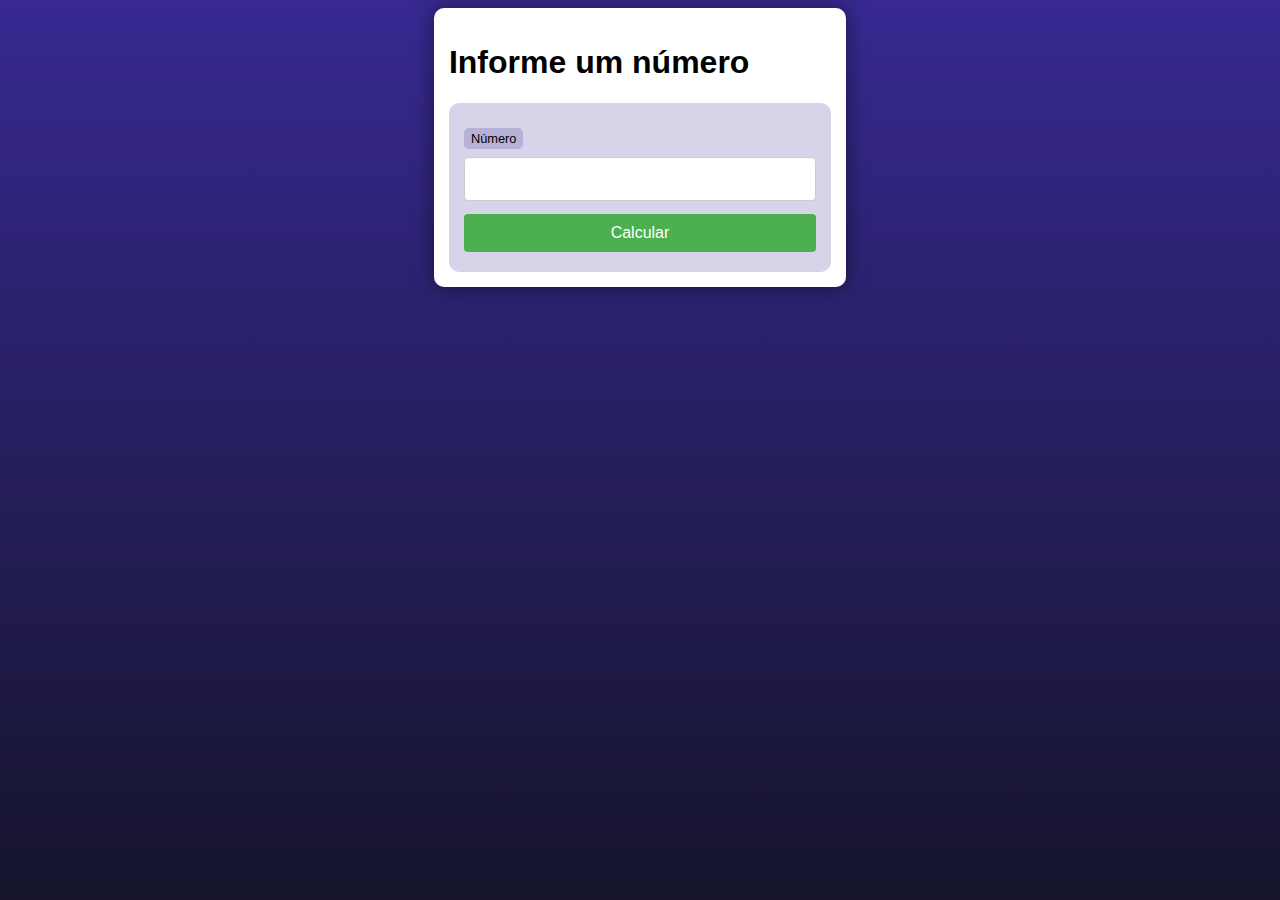
<file: cursophp/desafios/d001/index.html>
<!DOCTYPE html>
<html lang="pt-br">
<head>
    <meta charset="UTF-8">
    <meta name="viewport" content="width=device-width, initial-scale=1.0">
    <title>Desafio PHP</title>
    <link rel="stylesheet" href="style.css">
</head>
<body>
    <main>
        <h1>Informe um número</h1>
        <form action="resposta.php" method="get">
            <label for="num">Número</label>
            <input type="number" name="num" id="num">
            <input type="submit" value="Calcular">

        </form>
    </main>
</body>
</html>
</file>
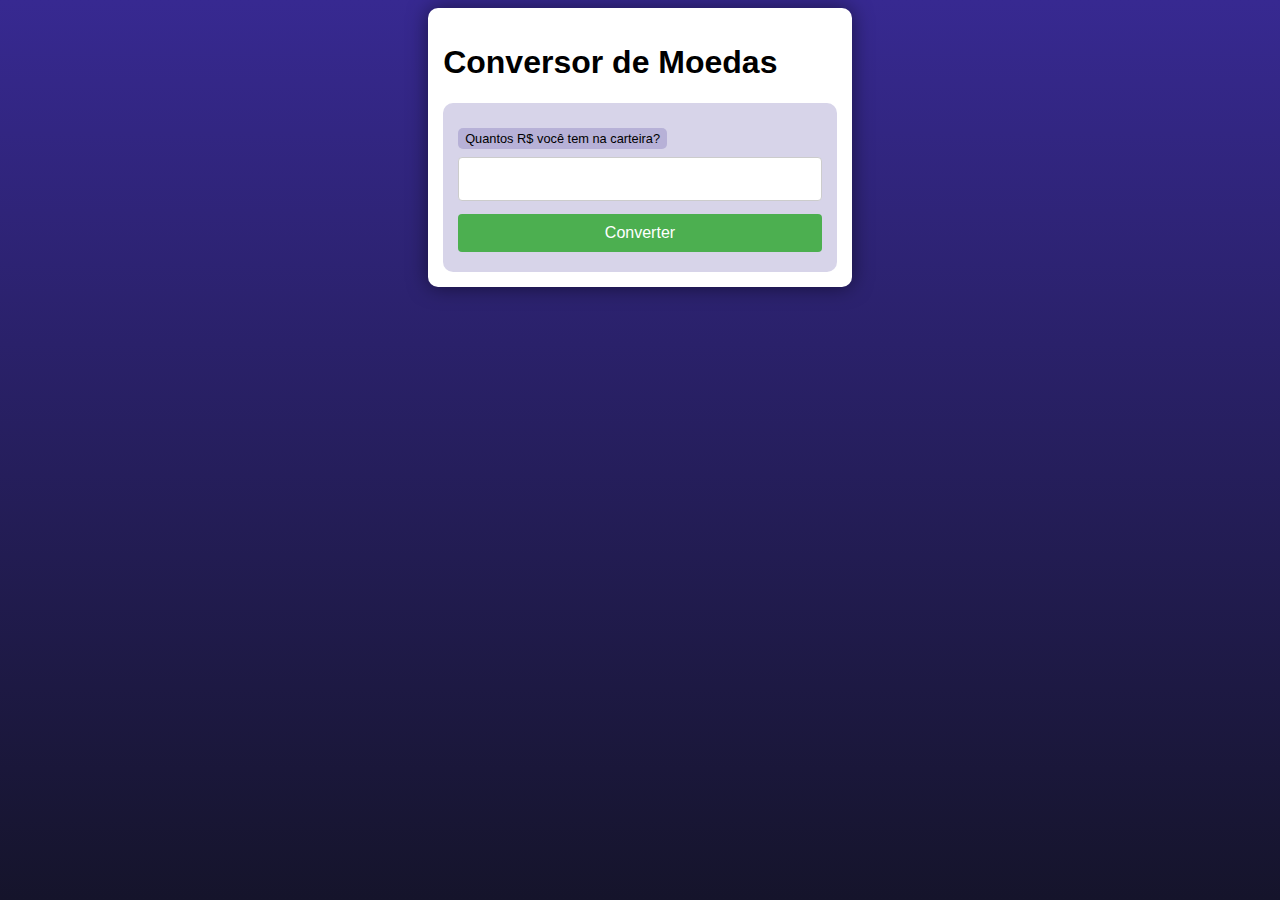
<file: cursophp/desafios/d003/index.html>
<!DOCTYPE html>
<html lang="pt-br">
<head>
    <meta charset="UTF-8">
    <meta name="viewport" content="width=device-width, initial-scale=1.0">
    <title>Desafio PHP</title>
    <link rel="stylesheet" href="style.css">
</head>
<body>
    <main>
        <h1>Conversor de Moedas</h1>
        <form action="conversao.php" method="get">
            <label for="din">Quantos R$ você tem na carteira?</label>
            <input type="number" name="din" id="din" step = 0.01>
            <input type="submit" value="Converter">
        </form>
    </main>
</body>
</html>
</file>
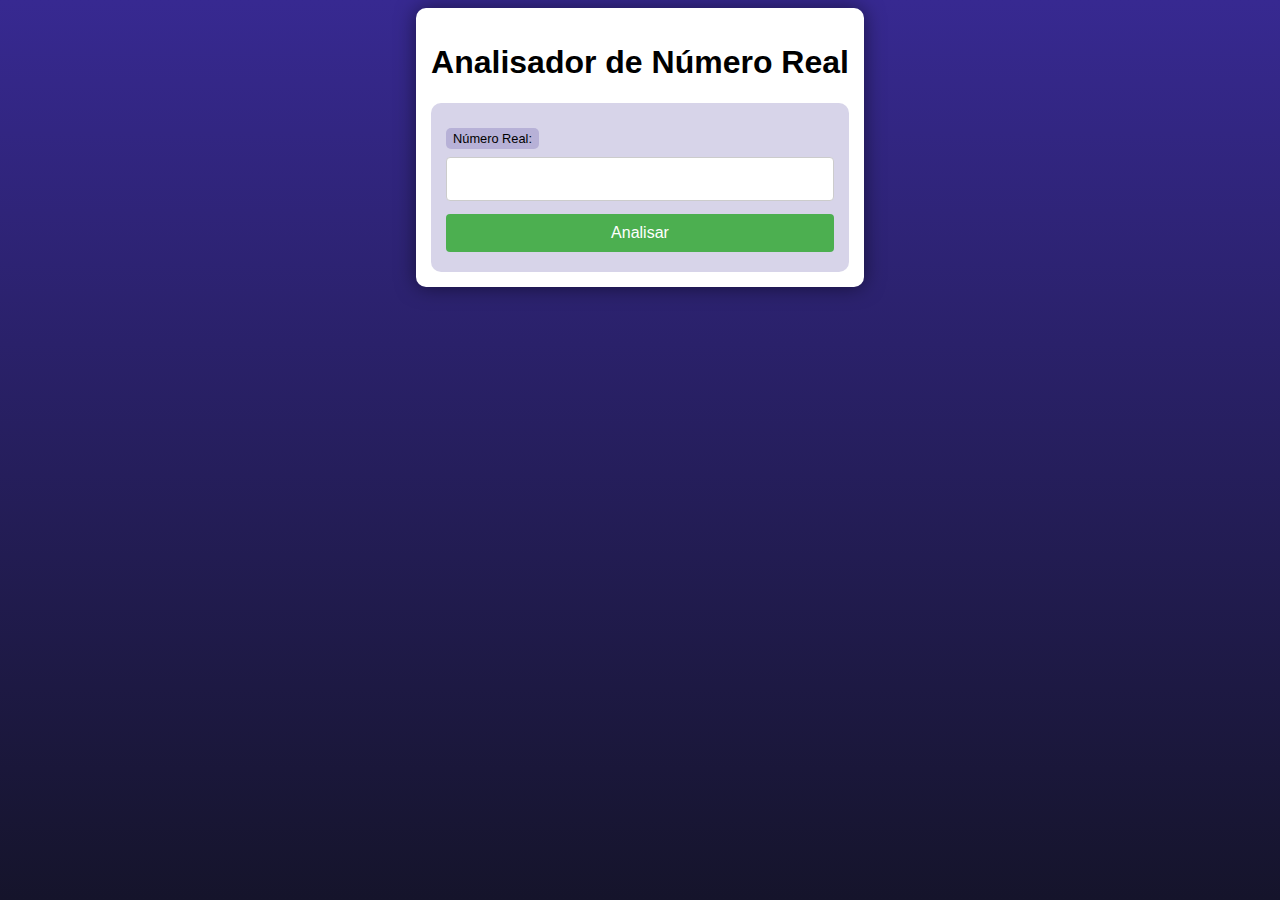
<file: cursophp/desafios/d005/index.html>
<!DOCTYPE html>
<html lang="pt-br">
<head>
    <meta charset="UTF-8">
    <meta name="viewport" content="width=device-width, initial-scale=1.0">
    <title>Desafio PHP</title>
    <link rel="stylesheet" href="style.css">
</head>
<body>
    <main>
        <h1>Analisador de Número Real</h1>
        <form action="numero.php" method="post">
            <label for="n">Número Real:</label>
            <input type="number" name="n" id="n" step="0.001">
            <input type="submit" value="Analisar">
        </form>
    </main>
</body>
</html>
</file>
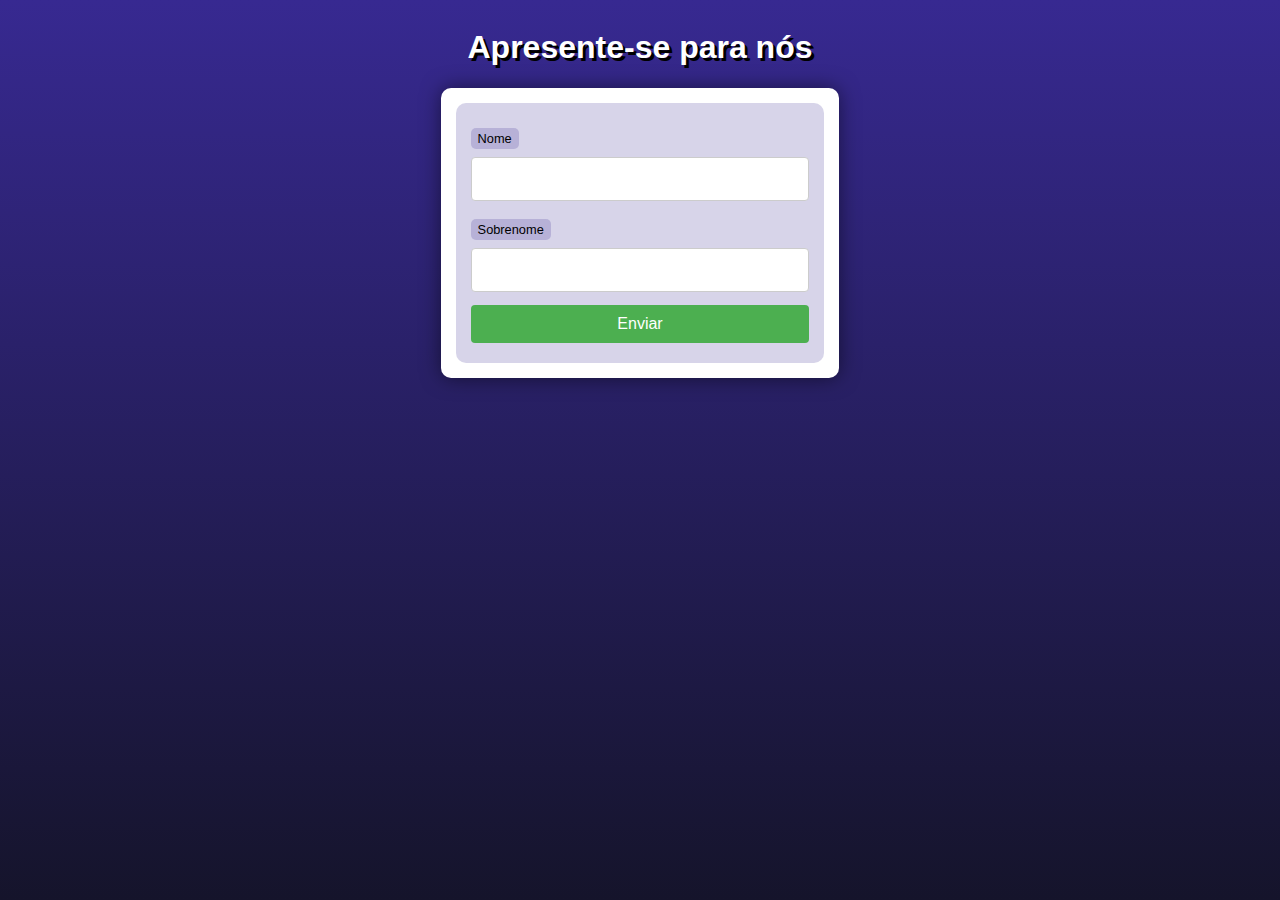
<file: cursophp/exercicios/ex004/index.html>
<!DOCTYPE html>
<html lang="pt-br">
<head>
    <meta charset="UTF-8">
    <meta name="viewport" content="width=device-width, initial-scale=1.0">
    <title>Interação com Formulários</title>
    <link rel="stylesheet" href="style.css">
</head>
<body>
    <header>
        <h1>Apresente-se para nós</h1>
    </header>
    <section>
        <form action="cad.php" method="get">
            <label for="nome">Nome</label>
            <input type="text" name="nome" id="idnome">
            <label for="sobrenome">Sobrenome</label>
            <input type="text" name="sobrenome" id="idsobrenome">
            <input type="submit" value="Enviar">
        </form>
    </section>
</body>
</html>
</file>
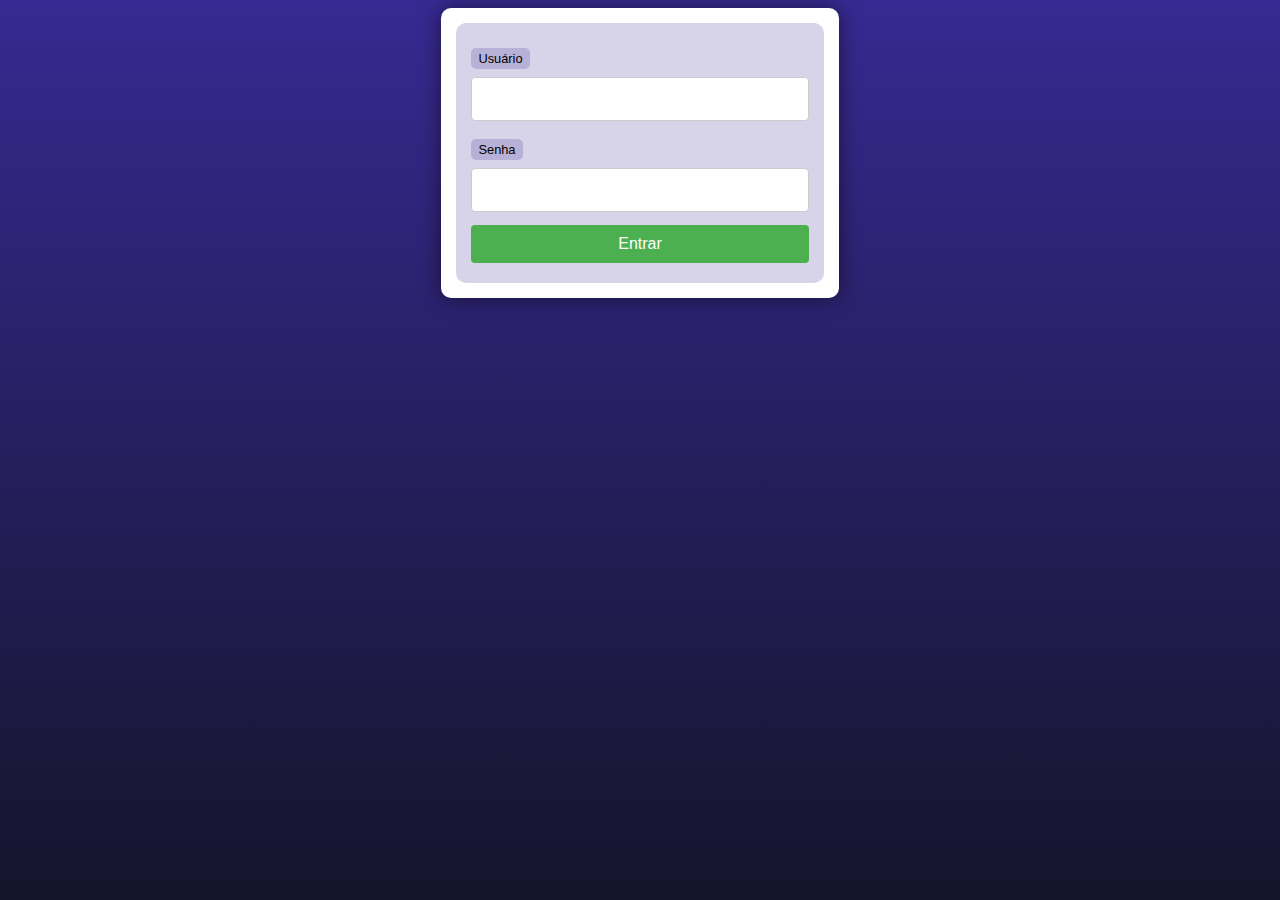
<file: cursophp/exercicios/ex005/form.html>
<!DOCTYPE html>
<html lang="pt-br">
<head>
    <meta charset="UTF-8">
    <meta name="viewport" content="width=device-width, initial-scale=1.0">
    <title>Exercício PHP</title>
    <link rel="stylesheet" href="style.css">
</head>
<body>
    <main>
        <form action="superglobais.php?tipo=Aluno&turno=Noite" method="post">
            <label for="usu">Usuário</label>
            <input type="text" name="usu" id="usu">
            <label for="sen">Senha</label>
            <input type="password" name="sen" id="sen">
            <input type="submit" value="Entrar">
        </form>
    </main>
</body>
</html>
</file>
<file: cursophp/desafios/d001/style.css>
@charset "UTF-8";

* {
    font-family: Verdana, Geneva, Tahoma, sans-serif;
    box-sizing: border-box;
}

/* ELEMENTOS DA INTERFACE */

body {
    background-color: #15142b;
    background-image: linear-gradient(180deg, #372991, #15142b);
    background-repeat: no-repeat;
    background-position: center center;
    background-size: cover;
    background-attachment: fixed;

    display: flex;
    flex-direction: column;
    flex-wrap: nowrap;
    justify-content: center;
    align-items: center;
}

header, main, section, article {
    max-width: 700px;
}

header > h1 {
    color: white;
    text-shadow: 3px 3px 0px black;
}

main, section, article {
    background-color: white;
    padding: 15px;
    margin-bottom: 20px;
    border-radius: 10px;
    box-shadow: 0px 0px 20px rgba(0, 0, 0, 0.502);
}

footer {
    display: block;
    width: 100vw;
    background-color: #291f6c;
    color: white;
    text-align: center;
    margin-top: auto;
    padding: 5px;
}

p {
    text-align: justify;
    line-height: 1.5em;
}

h2, h3, h4 {
    color: #372991;
    margin: 0 0 10px 0;
}

a {
    color: #15142b;
    background-color: rgba(55, 41, 145, 0.1);
    padding: 0 3px;
    font-weight: 600;
    text-decoration: none;
    border-bottom: .5px dotted #372991;
}

a:hover {
    color: #372991;
    border-bottom: 1px solid #372991;
}

/* TABELAS E LISTAS */

table {
    min-width: 400px;
    border-spacing: 0px;
    border: 0.5px solid #372991;
    margin: 10px auto;
}

table th {
    background-color: #372991;
    color: white;
    padding: 5px;
    text-align: left;
}

table td {
    padding: 5px;
}

table tr {
    background-color: rgba(55, 41, 145, 0.05);
}

table tr:nth-child(odd) {
    background-color: rgba(55, 41, 145, 0.3);
}

table.divisao {
    border: 1px solid white;
}

table.divisao td {
    background-color: white;
    padding: 20px;
    text-align: center;
    font-size: 2.5em;
}

table.divisao  tr:nth-child(1) td:nth-child(2) {
    border-bottom: 3px solid black;
    border-left: 3px solid black;
}

table.divisao tr:nth-child(2) td:nth-child(2) {
    border-left: 3px solid black;
}

table.divisao tr:nth-child(2) td:nth-child(1) {
    text-decoration: underline;
}

ul > li::marker {
    color: #372991;
}

/* ELEMENTOS DE FORMULÁRIO */

form {
    background-color: rgba(55, 41, 145, 0.2);
    padding: 15px;
    border-radius: 10px;
}

form label {
    display: block;
    width: fit-content;
    font-size: 0.8em;
    font-weight: 100;
    background-color: rgba(55, 41, 145, 0.2);
    padding: 3px 7px;
    margin-top: 10px;
    margin-bottom: 0px;
    border-radius: 5px;
}

input[type=text], [type=number], select, input[type=date], input[type=date], input[type=datetime], input[type=email], input[type=month], input[type=password], input[type=range], input[type=tel], input[type=time], input[type=week] {
    width: 100%;
    padding: 12px 20px;
    font-size: 1em;
    margin: 8px 0;
    display: inline-block;
    border: 1px solid #ccc;
    border-radius: 4px;
    box-sizing: border-box;
}
  
input[type=submit] {
    width: 100%;
    background-color: #4CAF50;
    font-size: 1em;
    color: white;
    padding: 10px 20px;
    margin: 5px 0;
    border: none;
    border-radius: 4px;
    cursor: pointer;
}
  
input[type=submit]:hover {
    background-color: #45a049;
}

input[type=reset] {
    width: 100%;
    background-color: #eb9903;
    font-size: 1em;
    color: white;
    padding: 10px 20px;
    margin: 5px 0;
    border: none;
    border-radius: 4px;
    cursor: pointer;
}

input[type=reset]:hover {
    background-color: #c27013;
}

input[type=button], button {
    width: 100%;
    background-color: #372991;
    font-size: 1em;
    color: white;
    padding: 10px 20px;
    margin: 5px 0;
    border: none;
    border-radius: 4px;
    cursor: pointer;
}

input[type=button]:hover, button:hover {
    background-color: #291f6c;
}

fieldset {
    border: 0.5px dotted #372991;
}

fieldset > legend {
    font-size: 0.8em;
    font-weight: 100;
    background-color: rgba(55, 41, 145, 0.2);
    padding: 3px 7px;
    border-radius: 5px;
}

input[type=radio] + label, input[type=checkbox] + label {
    display: inline-block;
    font-size: 1em;
    background-color: rgba(0, 0, 0, 0);
}
</file>
<file: cursophp/desafios/d003/style.css>
@charset "UTF-8";

* {
    font-family: Verdana, Geneva, Tahoma, sans-serif;
    box-sizing: border-box;
}

/* ELEMENTOS DA INTERFACE */

body {
    background-color: #15142b;
    background-image: linear-gradient(180deg, #372991, #15142b);
    background-repeat: no-repeat;
    background-position: center center;
    background-size: cover;
    background-attachment: fixed;

    display: flex;
    flex-direction: column;
    flex-wrap: nowrap;
    justify-content: center;
    align-items: center;
}

header, main, section, article {
    max-width: 700px;
}

header > h1 {
    color: white;
    text-shadow: 3px 3px 0px black;
}

main, section, article {
    background-color: white;
    padding: 15px;
    margin-bottom: 20px;
    border-radius: 10px;
    box-shadow: 0px 0px 20px rgba(0, 0, 0, 0.502);
}

footer {
    display: block;
    width: 100vw;
    background-color: #291f6c;
    color: white;
    text-align: center;
    margin-top: auto;
    padding: 5px;
}

p {
    text-align: justify;
    line-height: 1.5em;
}

h2, h3, h4 {
    color: #372991;
    margin: 0 0 10px 0;
}

a {
    color: #15142b;
    background-color: rgba(55, 41, 145, 0.1);
    padding: 0 3px;
    font-weight: 600;
    text-decoration: none;
    border-bottom: .5px dotted #372991;
}

a:hover {
    color: #372991;
    border-bottom: 1px solid #372991;
}

/* TABELAS E LISTAS */

table {
    min-width: 400px;
    border-spacing: 0px;
    border: 0.5px solid #372991;
    margin: 10px auto;
}

table th {
    background-color: #372991;
    color: white;
    padding: 5px;
    text-align: left;
}

table td {
    padding: 5px;
}

table tr {
    background-color: rgba(55, 41, 145, 0.05);
}

table tr:nth-child(odd) {
    background-color: rgba(55, 41, 145, 0.3);
}

table.divisao {
    border: 1px solid white;
}

table.divisao td {
    background-color: white;
    padding: 20px;
    text-align: center;
    font-size: 2.5em;
}

table.divisao  tr:nth-child(1) td:nth-child(2) {
    border-bottom: 3px solid black;
    border-left: 3px solid black;
}

table.divisao tr:nth-child(2) td:nth-child(2) {
    border-left: 3px solid black;
}

table.divisao tr:nth-child(2) td:nth-child(1) {
    text-decoration: underline;
}

ul > li::marker {
    color: #372991;
}

/* ELEMENTOS DE FORMULÁRIO */

form {
    background-color: rgba(55, 41, 145, 0.2);
    padding: 15px;
    border-radius: 10px;
}

form label {
    display: block;
    width: fit-content;
    font-size: 0.8em;
    font-weight: 100;
    background-color: rgba(55, 41, 145, 0.2);
    padding: 3px 7px;
    margin-top: 10px;
    margin-bottom: 0px;
    border-radius: 5px;
}

input[type=text], [type=number], select, input[type=date], input[type=date], input[type=datetime], input[type=email], input[type=month], input[type=password], input[type=range], input[type=tel], input[type=time], input[type=week] {
    width: 100%;
    padding: 12px 20px;
    font-size: 1em;
    margin: 8px 0;
    display: inline-block;
    border: 1px solid #ccc;
    border-radius: 4px;
    box-sizing: border-box;
}
  
input[type=submit] {
    width: 100%;
    background-color: #4CAF50;
    font-size: 1em;
    color: white;
    padding: 10px 20px;
    margin: 5px 0;
    border: none;
    border-radius: 4px;
    cursor: pointer;
}
  
input[type=submit]:hover {
    background-color: #45a049;
}

input[type=reset] {
    width: 100%;
    background-color: #eb9903;
    font-size: 1em;
    color: white;
    padding: 10px 20px;
    margin: 5px 0;
    border: none;
    border-radius: 4px;
    cursor: pointer;
}

input[type=reset]:hover {
    background-color: #c27013;
}

input[type=button], button {
    width: 100%;
    background-color: #372991;
    font-size: 1em;
    color: white;
    padding: 10px 20px;
    margin: 5px 0;
    border: none;
    border-radius: 4px;
    cursor: pointer;
}

input[type=button]:hover, button:hover {
    background-color: #291f6c;
}

fieldset {
    border: 0.5px dotted #372991;
}

fieldset > legend {
    font-size: 0.8em;
    font-weight: 100;
    background-color: rgba(55, 41, 145, 0.2);
    padding: 3px 7px;
    border-radius: 5px;
}

input[type=radio] + label, input[type=checkbox] + label {
    display: inline-block;
    font-size: 1em;
    background-color: rgba(0, 0, 0, 0);
}
</file>
<file: cursophp/desafios/d005/style.css>
@charset "UTF-8";

* {
    font-family: Verdana, Geneva, Tahoma, sans-serif;
    box-sizing: border-box;
}

/* ELEMENTOS DA INTERFACE */

body {
    background-color: #15142b;
    background-image: linear-gradient(180deg, #372991, #15142b);
    background-repeat: no-repeat;
    background-position: center center;
    background-size: cover;
    background-attachment: fixed;

    display: flex;
    flex-direction: column;
    flex-wrap: nowrap;
    justify-content: center;
    align-items: center;
}

header, main, section, article {
    max-width: 700px;
}

header > h1 {
    color: white;
    text-shadow: 3px 3px 0px black;
}

main, section, article {
    background-color: white;
    padding: 15px;
    margin-bottom: 20px;
    border-radius: 10px;
    box-shadow: 0px 0px 20px rgba(0, 0, 0, 0.502);
}

footer {
    display: block;
    width: 100vw;
    background-color: #291f6c;
    color: white;
    text-align: center;
    margin-top: auto;
    padding: 5px;
}

p {
    text-align: justify;
    line-height: 1.5em;
}

h2, h3, h4 {
    color: #372991;
    margin: 0 0 10px 0;
}

a {
    color: #15142b;
    background-color: rgba(55, 41, 145, 0.1);
    padding: 0 3px;
    font-weight: 600;
    text-decoration: none;
    border-bottom: .5px dotted #372991;
}

a:hover {
    color: #372991;
    border-bottom: 1px solid #372991;
}

/* TABELAS E LISTAS */

table {
    min-width: 400px;
    border-spacing: 0px;
    border: 0.5px solid #372991;
    margin: 10px auto;
}

table th {
    background-color: #372991;
    color: white;
    padding: 5px;
    text-align: left;
}

table td {
    padding: 5px;
}

table tr {
    background-color: rgba(55, 41, 145, 0.05);
}

table tr:nth-child(odd) {
    background-color: rgba(55, 41, 145, 0.3);
}

table.divisao {
    border: 1px solid white;
}

table.divisao td {
    background-color: white;
    padding: 20px;
    text-align: center;
    font-size: 2.5em;
}

table.divisao  tr:nth-child(1) td:nth-child(2) {
    border-bottom: 3px solid black;
    border-left: 3px solid black;
}

table.divisao tr:nth-child(2) td:nth-child(2) {
    border-left: 3px solid black;
}

table.divisao tr:nth-child(2) td:nth-child(1) {
    text-decoration: underline;
}

ul > li::marker {
    color: #372991;
}

/* ELEMENTOS DE FORMULÁRIO */

form {
    background-color: rgba(55, 41, 145, 0.2);
    padding: 15px;
    border-radius: 10px;
}

form label {
    display: block;
    width: fit-content;
    font-size: 0.8em;
    font-weight: 100;
    background-color: rgba(55, 41, 145, 0.2);
    padding: 3px 7px;
    margin-top: 10px;
    margin-bottom: 0px;
    border-radius: 5px;
}

input[type=text], [type=number], select, input[type=date], input[type=date], input[type=datetime], input[type=email], input[type=month], input[type=password], input[type=range], input[type=tel], input[type=time], input[type=week] {
    width: 100%;
    padding: 12px 20px;
    font-size: 1em;
    margin: 8px 0;
    display: inline-block;
    border: 1px solid #ccc;
    border-radius: 4px;
    box-sizing: border-box;
}
  
input[type=submit] {
    width: 100%;
    background-color: #4CAF50;
    font-size: 1em;
    color: white;
    padding: 10px 20px;
    margin: 5px 0;
    border: none;
    border-radius: 4px;
    cursor: pointer;
}
  
input[type=submit]:hover {
    background-color: #45a049;
}

input[type=reset] {
    width: 100%;
    background-color: #eb9903;
    font-size: 1em;
    color: white;
    padding: 10px 20px;
    margin: 5px 0;
    border: none;
    border-radius: 4px;
    cursor: pointer;
}

input[type=reset]:hover {
    background-color: #c27013;
}

input[type=button], button {
    width: 100%;
    background-color: #372991;
    font-size: 1em;
    color: white;
    padding: 10px 20px;
    margin: 5px 0;
    border: none;
    border-radius: 4px;
    cursor: pointer;
}

input[type=button]:hover, button:hover {
    background-color: #291f6c;
}

fieldset {
    border: 0.5px dotted #372991;
}

fieldset > legend {
    font-size: 0.8em;
    font-weight: 100;
    background-color: rgba(55, 41, 145, 0.2);
    padding: 3px 7px;
    border-radius: 5px;
}

input[type=radio] + label, input[type=checkbox] + label {
    display: inline-block;
    font-size: 1em;
    background-color: rgba(0, 0, 0, 0);
}
</file>
<file: cursophp/exercicios/ex004/style.css>
@charset "UTF-8";

* {
    font-family: Verdana, Geneva, Tahoma, sans-serif;
    box-sizing: border-box;
}

/* ELEMENTOS DA INTERFACE */

body {
    background-color: #15142b;
    background-image: linear-gradient(180deg, #372991, #15142b);
    background-repeat: no-repeat;
    background-position: center center;
    background-size: cover;
    background-attachment: fixed;

    display: flex;
    flex-direction: column;
    flex-wrap: nowrap;
    justify-content: center;
    align-items: center;
}

header, main, section, article {
    max-width: 700px;
}

header > h1 {
    color: white;
    text-shadow: 3px 3px 0px black;
}

main, section, article {
    background-color: white;
    padding: 15px;
    margin-bottom: 20px;
    border-radius: 10px;
    box-shadow: 0px 0px 20px rgba(0, 0, 0, 0.502);
}

footer {
    display: block;
    width: 100vw;
    background-color: #291f6c;
    color: white;
    text-align: center;
    margin-top: auto;
    padding: 5px;
}

p {
    text-align: justify;
    line-height: 1.5em;
}

h2, h3, h4 {
    color: #372991;
    margin: 0 0 10px 0;
}

a {
    color: #15142b;
    background-color: rgba(55, 41, 145, 0.1);
    padding: 0 3px;
    font-weight: 600;
    text-decoration: none;
    border-bottom: .5px dotted #372991;
}

a:hover {
    color: #372991;
    border-bottom: 1px solid #372991;
}

/* TABELAS E LISTAS */

table {
    min-width: 400px;
    border-spacing: 0px;
    border: 0.5px solid #372991;
    margin: 10px auto;
}

table th {
    background-color: #372991;
    color: white;
    padding: 5px;
    text-align: left;
}

table td {
    padding: 5px;
}

table tr {
    background-color: rgba(55, 41, 145, 0.05);
}

table tr:nth-child(odd) {
    background-color: rgba(55, 41, 145, 0.3);
}

table.divisao {
    border: 1px solid white;
}

table.divisao td {
    background-color: white;
    padding: 20px;
    text-align: center;
    font-size: 2.5em;
}

table.divisao  tr:nth-child(1) td:nth-child(2) {
    border-bottom: 3px solid black;
    border-left: 3px solid black;
}

table.divisao tr:nth-child(2) td:nth-child(2) {
    border-left: 3px solid black;
}

table.divisao tr:nth-child(2) td:nth-child(1) {
    text-decoration: underline;
}

ul > li::marker {
    color: #372991;
}

/* ELEMENTOS DE FORMULÁRIO */

form {
    background-color: rgba(55, 41, 145, 0.2);
    padding: 15px;
    border-radius: 10px;
}

form label {
    display: block;
    width: fit-content;
    font-size: 0.8em;
    font-weight: 100;
    background-color: rgba(55, 41, 145, 0.2);
    padding: 3px 7px;
    margin-top: 10px;
    margin-bottom: 0px;
    border-radius: 5px;
}

input[type=text], [type=number], select, input[type=date], input[type=date], input[type=datetime], input[type=email], input[type=month], input[type=password], input[type=range], input[type=tel], input[type=time], input[type=week] {
    width: 100%;
    padding: 12px 20px;
    font-size: 1em;
    margin: 8px 0;
    display: inline-block;
    border: 1px solid #ccc;
    border-radius: 4px;
    box-sizing: border-box;
}
  
input[type=submit] {
    width: 100%;
    background-color: #4CAF50;
    font-size: 1em;
    color: white;
    padding: 10px 20px;
    margin: 5px 0;
    border: none;
    border-radius: 4px;
    cursor: pointer;
}
  
input[type=submit]:hover {
    background-color: #45a049;
}

input[type=reset] {
    width: 100%;
    background-color: #eb9903;
    font-size: 1em;
    color: white;
    padding: 10px 20px;
    margin: 5px 0;
    border: none;
    border-radius: 4px;
    cursor: pointer;
}

input[type=reset]:hover {
    background-color: #c27013;
}

input[type=button], button {
    width: 100%;
    background-color: #372991;
    font-size: 1em;
    color: white;
    padding: 10px 20px;
    margin: 5px 0;
    border: none;
    border-radius: 4px;
    cursor: pointer;
}

input[type=button]:hover, button:hover {
    background-color: #291f6c;
}

fieldset {
    border: 0.5px dotted #372991;
}

fieldset > legend {
    font-size: 0.8em;
    font-weight: 100;
    background-color: rgba(55, 41, 145, 0.2);
    padding: 3px 7px;
    border-radius: 5px;
}

input[type=radio] + label, input[type=checkbox] + label {
    display: inline-block;
    font-size: 1em;
    background-color: rgba(0, 0, 0, 0);
}
</file>
<file: cursophp/exercicios/ex005/style.css>
@charset "UTF-8";

* {
    font-family: Verdana, Geneva, Tahoma, sans-serif;
    box-sizing: border-box;
}

/* ELEMENTOS DA INTERFACE */

body {
    background-color: #15142b;
    background-image: linear-gradient(180deg, #372991, #15142b);
    background-repeat: no-repeat;
    background-position: center center;
    background-size: cover;
    background-attachment: fixed;

    display: flex;
    flex-direction: column;
    flex-wrap: nowrap;
    justify-content: center;
    align-items: center;
}

header, main, section, article {
    max-width: 700px;
}

header > h1 {
    color: white;
    text-shadow: 3px 3px 0px black;
}

main, section, article {
    background-color: white;
    padding: 15px;
    margin-bottom: 20px;
    border-radius: 10px;
    box-shadow: 0px 0px 20px rgba(0, 0, 0, 0.502);
}

footer {
    display: block;
    width: 100vw;
    background-color: #291f6c;
    color: white;
    text-align: center;
    margin-top: auto;
    padding: 5px;
}

p {
    text-align: justify;
    line-height: 1.5em;
}

h2, h3, h4 {
    color: #372991;
    margin: 0 0 10px 0;
}

a {
    color: #15142b;
    background-color: rgba(55, 41, 145, 0.1);
    padding: 0 3px;
    font-weight: 600;
    text-decoration: none;
    border-bottom: .5px dotted #372991;
}

a:hover {
    color: #372991;
    border-bottom: 1px solid #372991;
}

/* TABELAS E LISTAS */

table {
    min-width: 400px;
    border-spacing: 0px;
    border: 0.5px solid #372991;
    margin: 10px auto;
}

table th {
    background-color: #372991;
    color: white;
    padding: 5px;
    text-align: left;
}

table td {
    padding: 5px;
}

table tr {
    background-color: rgba(55, 41, 145, 0.05);
}

table tr:nth-child(odd) {
    background-color: rgba(55, 41, 145, 0.3);
}

table.divisao {
    border: 1px solid white;
}

table.divisao td {
    background-color: white;
    padding: 20px;
    text-align: center;
    font-size: 2.5em;
}

table.divisao  tr:nth-child(1) td:nth-child(2) {
    border-bottom: 3px solid black;
    border-left: 3px solid black;
}

table.divisao tr:nth-child(2) td:nth-child(2) {
    border-left: 3px solid black;
}

table.divisao tr:nth-child(2) td:nth-child(1) {
    text-decoration: underline;
}

ul > li::marker {
    color: #372991;
}

/* ELEMENTOS DE FORMULÁRIO */

form {
    background-color: rgba(55, 41, 145, 0.2);
    padding: 15px;
    border-radius: 10px;
}

form label {
    display: block;
    width: fit-content;
    font-size: 0.8em;
    font-weight: 100;
    background-color: rgba(55, 41, 145, 0.2);
    padding: 3px 7px;
    margin-top: 10px;
    margin-bottom: 0px;
    border-radius: 5px;
}

input[type=text], [type=number], select, input[type=date], input[type=date], input[type=datetime], input[type=email], input[type=month], input[type=password], input[type=range], input[type=tel], input[type=time], input[type=week] {
    width: 100%;
    padding: 12px 20px;
    font-size: 1em;
    margin: 8px 0;
    display: inline-block;
    border: 1px solid #ccc;
    border-radius: 4px;
    box-sizing: border-box;
}
  
input[type=submit] {
    width: 100%;
    background-color: #4CAF50;
    font-size: 1em;
    color: white;
    padding: 10px 20px;
    margin: 5px 0;
    border: none;
    border-radius: 4px;
    cursor: pointer;
}
  
input[type=submit]:hover {
    background-color: #45a049;
}

input[type=reset] {
    width: 100%;
    background-color: #eb9903;
    font-size: 1em;
    color: white;
    padding: 10px 20px;
    margin: 5px 0;
    border: none;
    border-radius: 4px;
    cursor: pointer;
}

input[type=reset]:hover {
    background-color: #c27013;
}

input[type=button], button {
    width: 100%;
    background-color: #372991;
    font-size: 1em;
    color: white;
    padding: 10px 20px;
    margin: 5px 0;
    border: none;
    border-radius: 4px;
    cursor: pointer;
}

input[type=button]:hover, button:hover {
    background-color: #291f6c;
}

fieldset {
    border: 0.5px dotted #372991;
}

fieldset > legend {
    font-size: 0.8em;
    font-weight: 100;
    background-color: rgba(55, 41, 145, 0.2);
    padding: 3px 7px;
    border-radius: 5px;
}

input[type=radio] + label, input[type=checkbox] + label {
    display: inline-block;
    font-size: 1em;
    background-color: rgba(0, 0, 0, 0);
}
</file>
